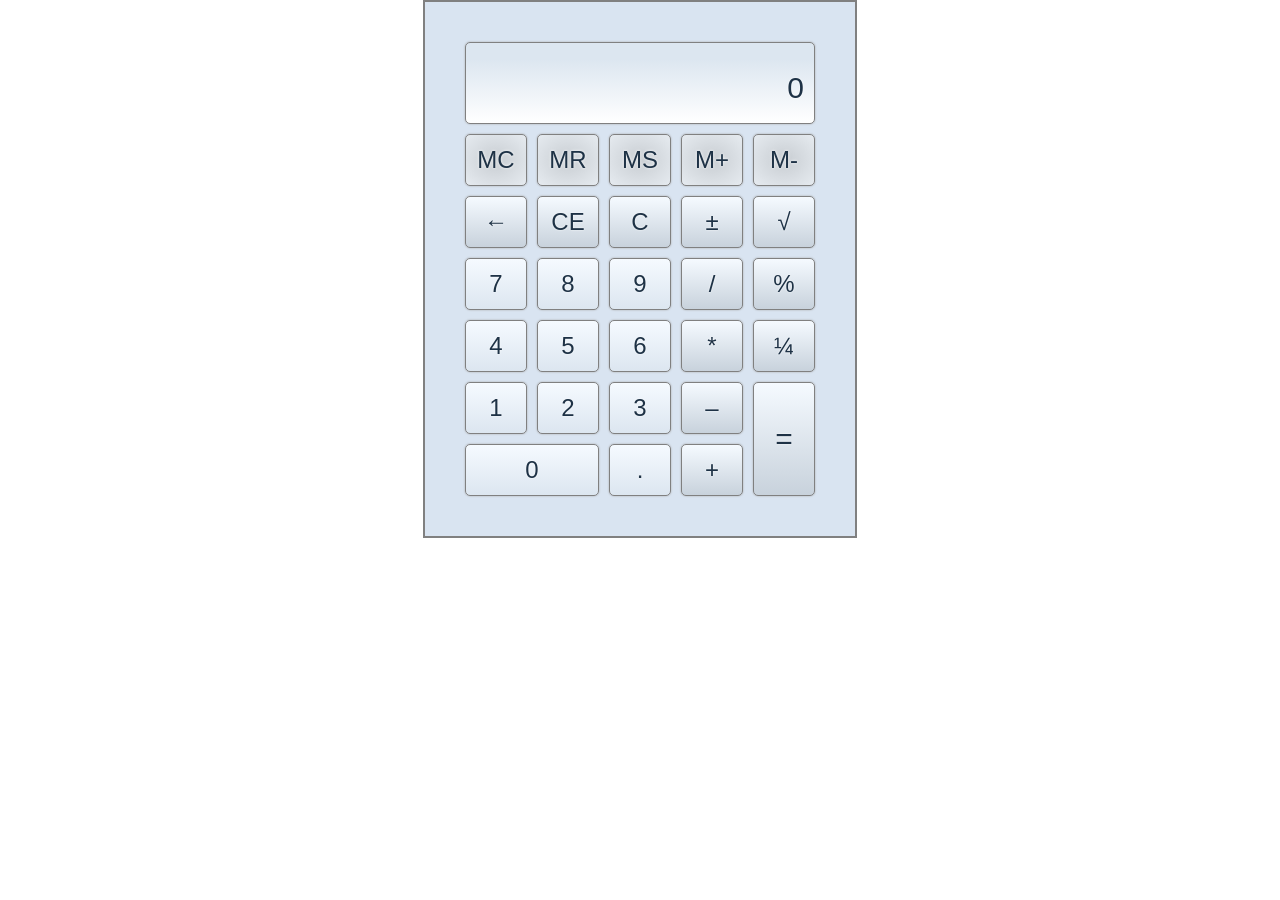
<file: index.html>
<!DOCTYPE html>
<html lang="en">
<head>
    <meta charset="UTF-8">
    <meta http-equiv="X-UA-Compatible" content="IE=edge">
    <meta name="viewport" content="width=device-width, initial-scale=1.0">
    <title>Document</title>
    <link rel="stylesheet" href="calc.css">
</head>
<body>
    <table>
        <tr>
            <td id="capscreen" colspan="5" style="text-align: right;">0</td>
        </tr>
        <!-- <tr>
            <td id="scr1" colspan="5" style="text-align: right; padding-right: 30px;">43</td>
        </tr> -->
        <tr>
            <td class="mm">MC</td>
            <td class="mm">MR</td>
            <td class="mm">MS</td>
            <td class="mm">M+</td>
            <td class="mm">M-</td>
        </tr>
        <tr>
            <td id="delLast" class="opers">←</td>
            <td onclick="clickCE(this)" class="opers">CE</td>
            <td onclick="clickCE(this)" class="opers">C</td>
            <td id="plusMinus" class="opers">±</td>
            <td id="kube" class="opers">√</td>
        </tr>
        
        <tr>
            <td onclick="clickNum(7)" class="numbs">7</td>
            <td onclick="clickNum(8)" class="numbs">8</td>
            <td onclick="clickNum(9)" class="numbs">9</td>
            <td onclick="clickOper('/')" class="opers">/</td>
            <td id="procent" class="opers">%</td>
        </tr>
        <tr>
            <td onclick="clickNum(4)" class="numbs">4</td>
            <td onclick="clickNum(5)" class="numbs">5</td>
            <td onclick="clickNum(6)" class="numbs">6</td>
            <td onclick="clickOper('*')" class="opers">*</td>
            <td onclick="clickOper('1/x')" class="opers">¼</td>
        </tr>
    <tr>
        <td onclick="clickNum(1)" class="numbs">1</td>
        <td onclick="clickNum(2)" class="numbs">2</td>
        <td onclick="clickNum(3)" class="numbs">3</td>
        <td onclick="clickOper('-')" class="opers">–</td>
        <td rowspan="2" style="font-size: 30px;" onclick="clickSum()" class="opers">=</td>
    </tr>
    
    <tr>
        <td onclick="clickNum(0)" colspan="2" class="numbs">0</td>
        <td onclick="clickNum('.')" class="numbs">.</td>
        <td onclick="clickOper('+')" class="opers">+</td>
    </tr>
    
    
</table>

<script>
    console.log(window.location);
</script>

<script src="calc.js"></script>

</body>
</html>
</file>
<file: calc.css>
* {
    font-family: Arial, Helvetica, sans-serif;
    color:rgb(30, 50, 70);
    margin: auto;
}


table{
    border: 2px solid grey;
    padding: 30px;
    border-spacing: 10px;
    background-color:rgb(217, 228, 241);
}


td{
    font-size: 24px;
    font-family: Arial, Helvetica, sans-serif;
    /* font-weight: bold; */
    width: 40px;
    height: 30PX;
    border: 1px solid grey;
    box-shadow: 0 0 2px rgb(165, 163, 163);
    text-shadow: 0 0 2px white;
    border-radius: 5px;
    padding: 10px;
    /* margin: 20px; */
    text-align: center;
    /* background-color:rgb(220, 231, 243); */
}


.numbs{
    background:linear-gradient(rgb(245, 250, 255), rgb(220, 230, 240));  
}


.opers{
    background:linear-gradient(rgb(245, 250, 255), rgb(200, 210, 220));  
}


.mm{
    text-shadow: 0 0 3px white;
    background-image: radial-gradient(rgb(200, 205, 210), rgb(230, 235, 240));  
}

#capscreen{
    padding: 20px 10px 10px 10px;
    height: 50px;
    font-size: 30px;
    background:linear-gradient(rgb(220, 230, 240) 20%, white);  
}

td:hover{
    cursor: pointer;
    text-shadow: 0 0 5px white;
    background: lightgray;
}
</file>
